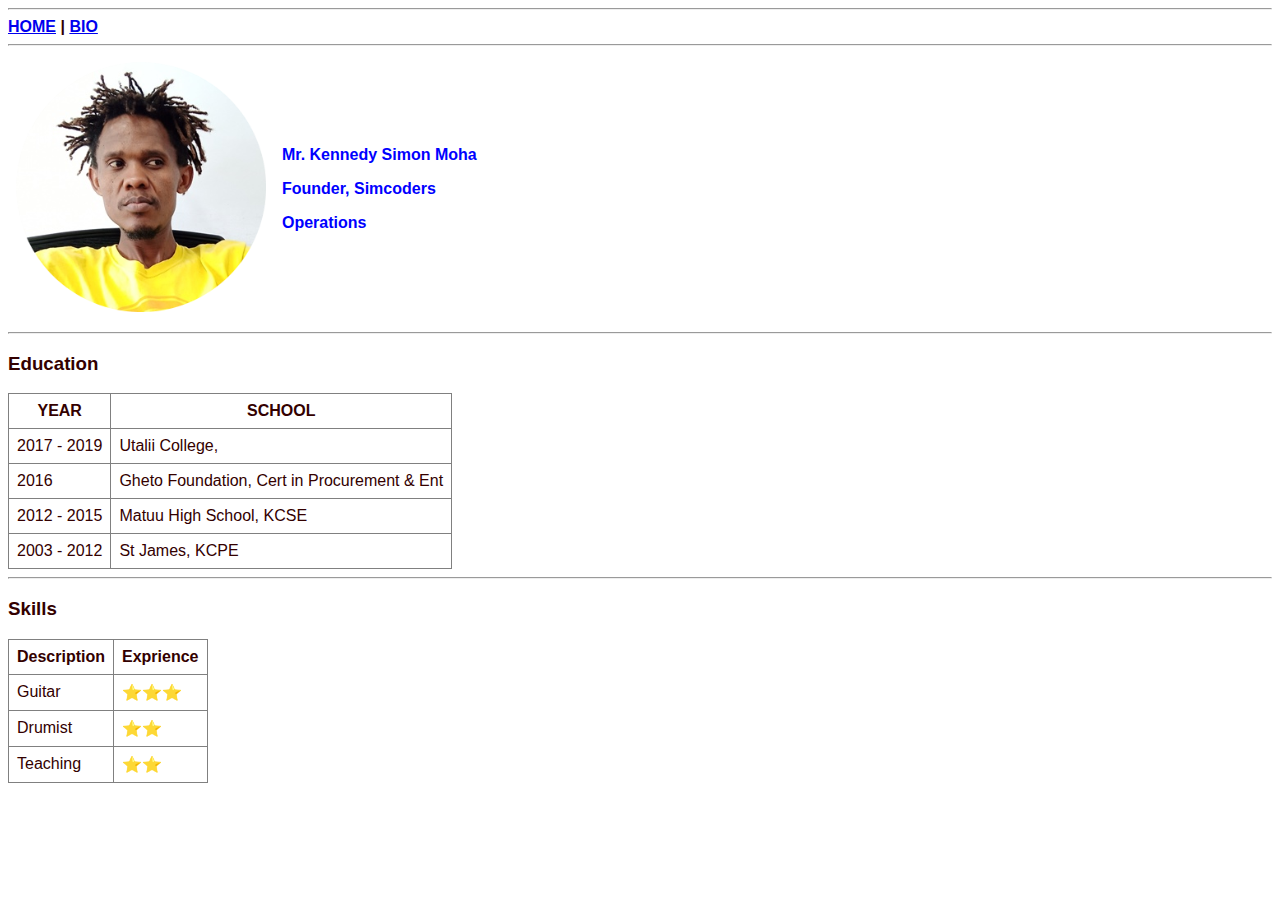
<file: index.html>
<!DOCTYPE html>
<html lang="en" dir="ltr">
  <head>
    <meta charset="utf-8">
    <title>Simon cv</title>
    <link rel="stylesheet" href="css/style.css">
  </head>

  <body>
    <hr>
      <strong>
          <a href="index.html">HOME</a>
          <a>|</a>
          <a href="bio.html">BIO</a>
      </strong>
    <hr>
    <table class="mwas">
      <tr class="mwas">
      <td class="mwas"><img src="images\simo.png" alt="Mr. Kennedy Simon Photo"></td>
        <td class="mwas">
          <p>Mr. Kennedy Simon Moha</p>
          <p>Founder, Simcoders</p>
          <p>Operations</p>
        </td>
      </tr>
    </table>


    <hr>
    <h3>Education</h3>
    <table cellspacing="20 0 20 0">

      <thead>
        <th>YEAR</th>
        <th>SCHOOL</th>
      </thead>
      <tr>
        <td>2017 - 2019</td>
        <td>Utalii College, </td>
      </tr>
      <tr>
        <td>2016</td>
        <td>Gheto Foundation, Cert in Procurement & Ent </td>
      </tr>
      <tr>
        <td>2012 - 2015</td>
        <td>Matuu High School, KCSE </td>
      </tr
      <tr>
        <td>2003 - 2012</td>
        <td>St James, KCPE </td>
      </tr>
    </table>
<hr>
  <h3>Skills</h3>
    <table>
      <thead>
          <th>Description</th>
          <th>Exprience</th>
      </thead>
      <tr>
        <td>Guitar</td>
        <td>⭐⭐⭐</td>
      </tr>
      <tr>
        <td>Drumist</td>
        <td>⭐⭐</td>
      </tr>
      <tr>
        <td>Teaching</td>
        <td>⭐⭐</td>

</body>
</html>
</file>
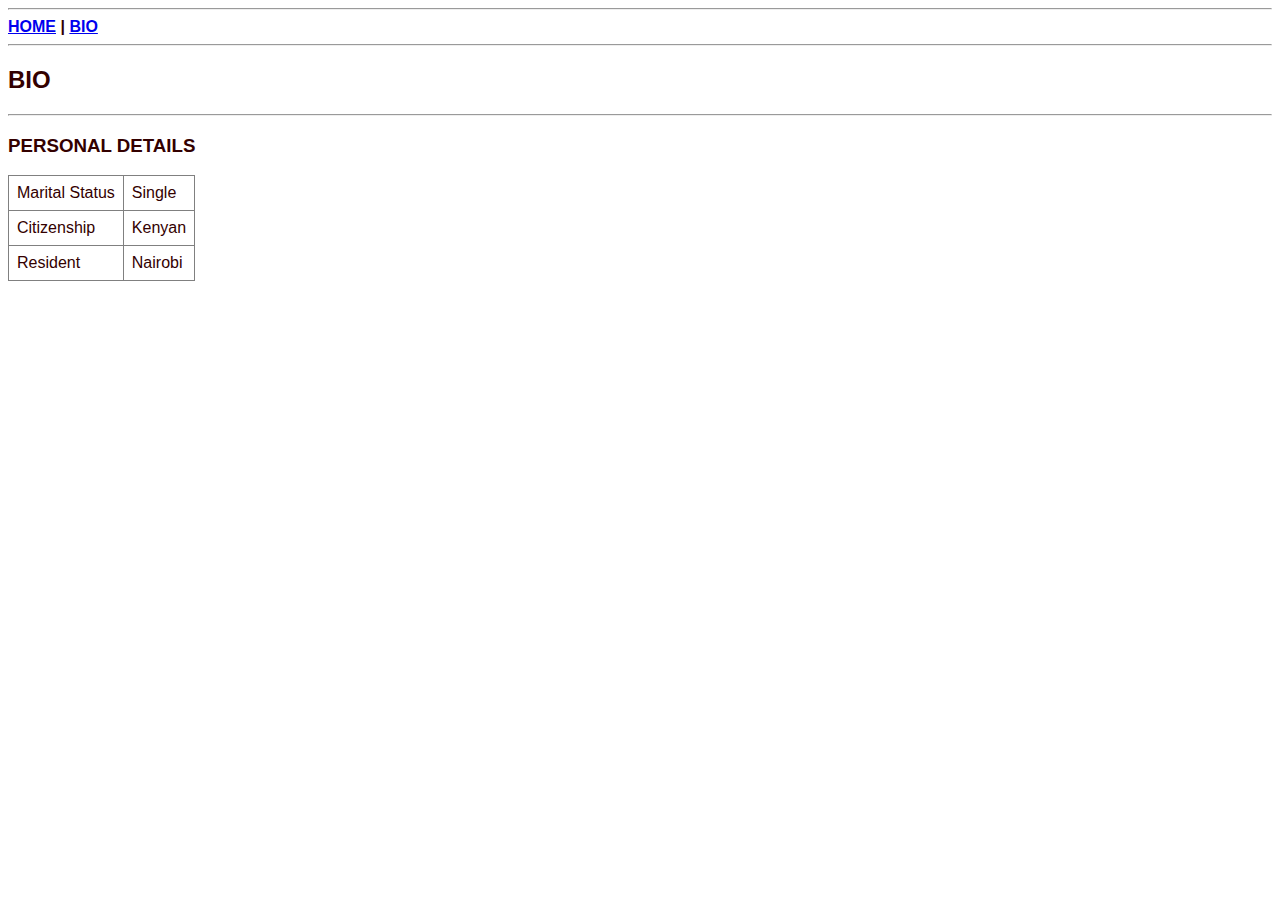
<file: bio.html>
<!DOCTYPE html>
<html lang="en" dir="ltr">
  <head>
    <meta charset="utf-8">
    <title>Bio</title>
    <link rel="stylesheet" href="css/style.css">
    </head>
  <body>
    <hr>
        <strong>
          <a href="index.html">HOME</a>
          <a>|</a>
          <a href="bio.html">BIO</a>
        </strong>
    <hr>
    <h2>BIO</h2>
    <hr>

    <h3>PERSONAL DETAILS</h3>
    <table>
      <tr>
          <td>Marital Status</td>
          <td>Single</td>
      </tr>
      <tr>
        <td>Citizenship</td>
        <td>Kenyan</td>
      </tr>
      <tr>
        <td>Resident</td>
        <td>Nairobi</td>
      </tr>
    </table>


  </body>
</html>
</file>
<file: css/style.css>
p {
  font-weight: bold;
  color: blue;
}

table, td, th {
  border: 1px solid grey;
  border-collapse: collapse;
  padding: 0.5em;
}

.mwas {
  border: none;
}

body {
  font-family: helvetica, tahoma, arial, sans-serif;
  color: #330000;
}
</file>
